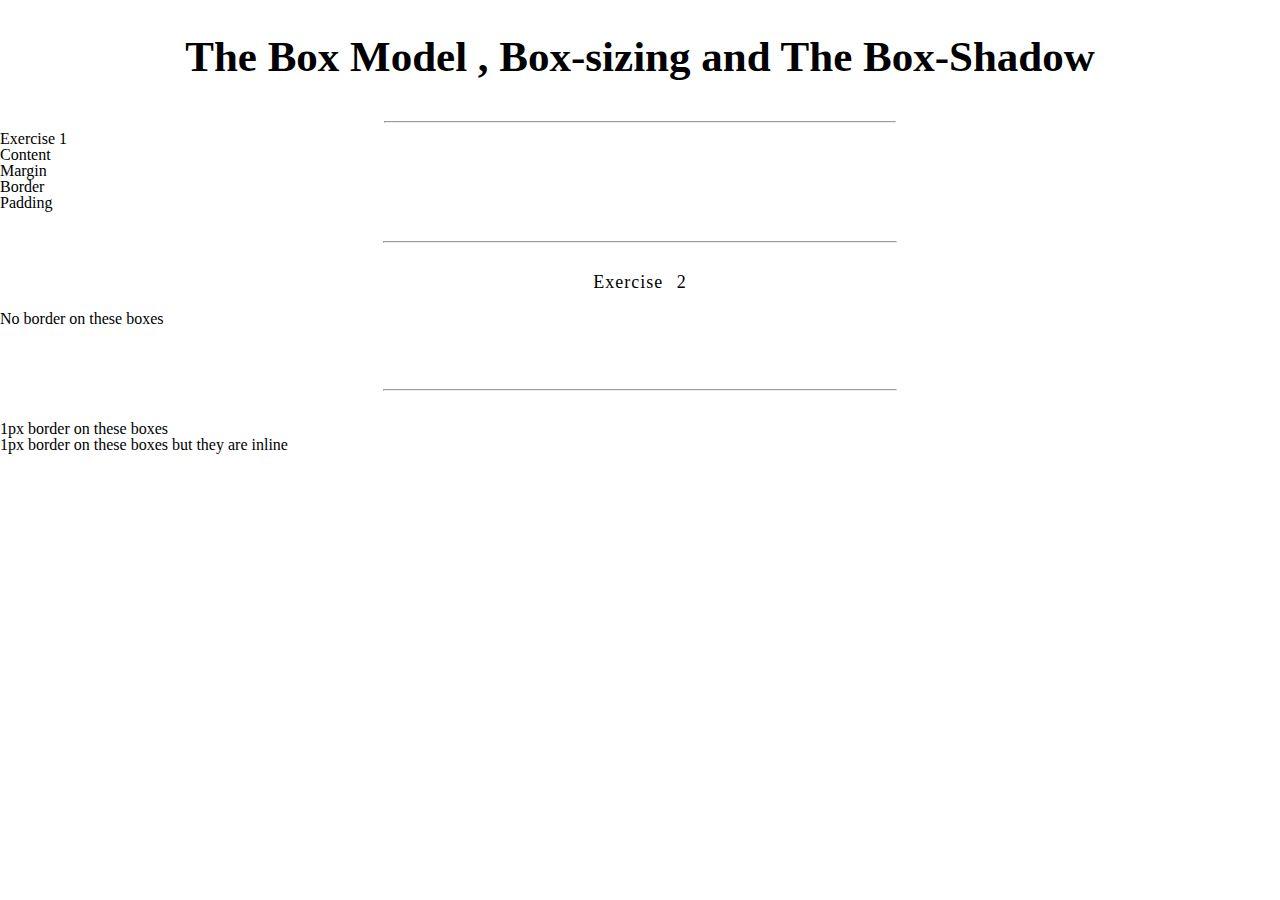
<file: boxmodel_project/index.html>
<!DOCTYPE html>
<html>
<head>
	<title>Boxmodel2 Project</title>
	<link rel="stylesheet" type="text/css" href="stylesheet/style.css">
</head>
<body>
	<header>
		<h1 class="headtext">The Box Model , Box-sizing and The Box-Shadow </h1>		
	</header>
	<div class="firsthr">
		<hr>
	</div>
	<section>
		<div class="sec1div1">
			<h2 class="exercise">Exercise 1</h2>
		</div>
			<div class="sec1div2">

				<div class="square">
					<div class="small"></div>
				</div>

				<div class="list">
					<ul>
						<li><span class="btn btn1"></span>Content</li>
						<li><span class="btn btn2"></span>Margin</li>
						<li><span class="btn btn3"></span>Border</li>
						<li><span class="btn btn4"></span>Padding</li>
					</ul>

				</div>
					<hr class="special">
				</div>
			</section>

		<section class="sec2">
			<h3>Exercise 2</h3>
			<p>No border on these boxes</p>
			<div class="parentbox1">
				<div class="childbox1"></div>
				<div class="childbox1"></div>
				<div class="childbox1"></div>
			</div>
		</section>
		<br>
		<br>
		<hr class="special">
		<section class="sec3">
			<p>1px border on these boxes</p>
			<div class="parentbox2">
				<div class="childbox2"></div>
				<div class="childbox2"></div>
				<div class="childbox2"></div>
			</div>
		</section>
		<section class="sec4">
			<p>1px border on these boxes but they are inline</p>
			<div class="parentbox3">
				<div class="childbox3"></div>
				<div class="childbox3"></div>
				<div class="childbox3"></div>
			</div>
		</section>

		


</body>
</html>
</file>
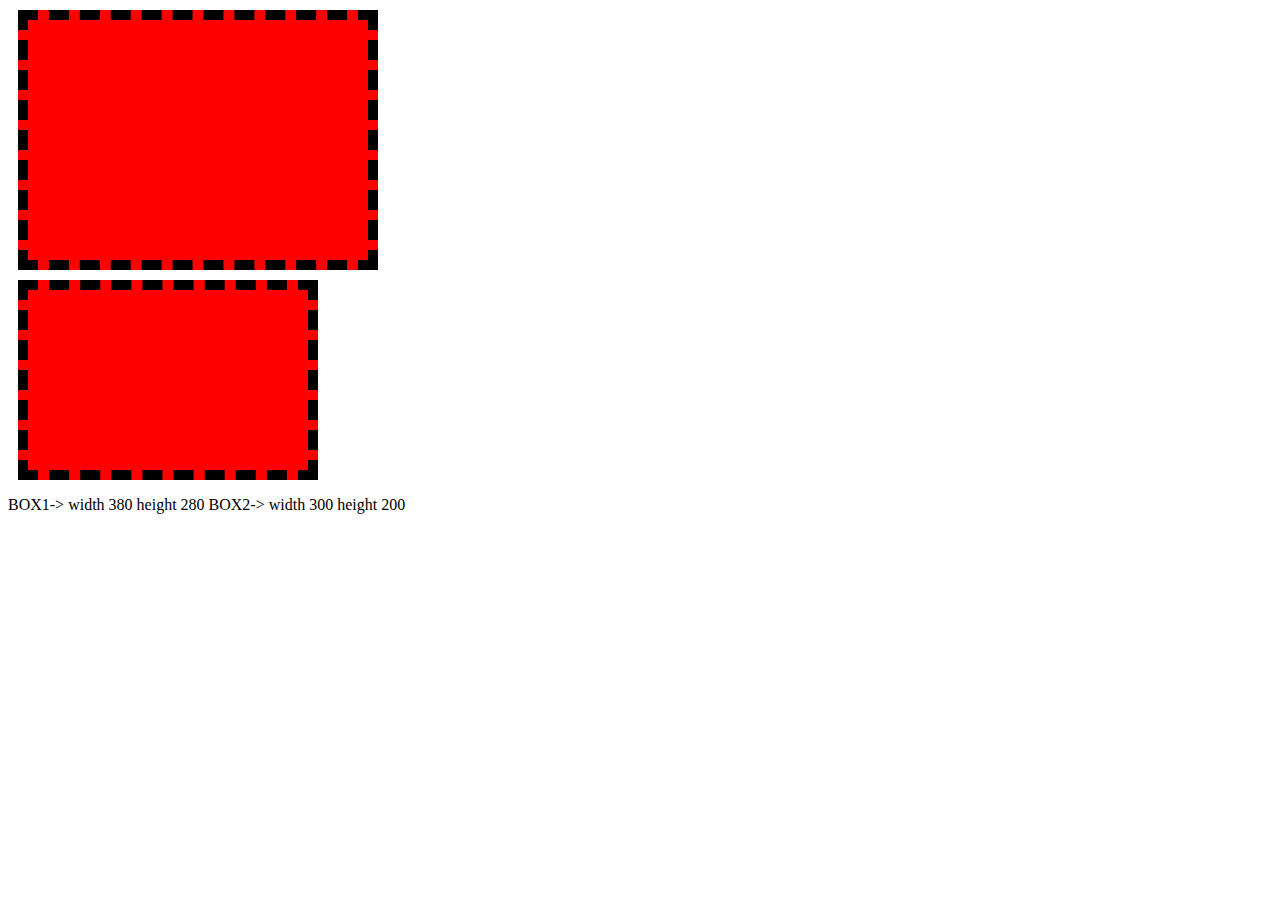
<file: exercise1/index.html>
<!DOCTYPE html>
<html>
	<head>
		<title>BoxModel2</title>
		<link rel="stylesheet" type="text/css" href="assests/stylesheet/style.css">
	</head>
	<body>
		<div class="box1">
			
		</div>
		<div class="box2">
			
		</div>
		<div>
			<p>
			BOX1->
			width 380
			height 280
			BOX2->
			width 300
			height 200

			</p>
		</div>
	</body>

</html>
</file>
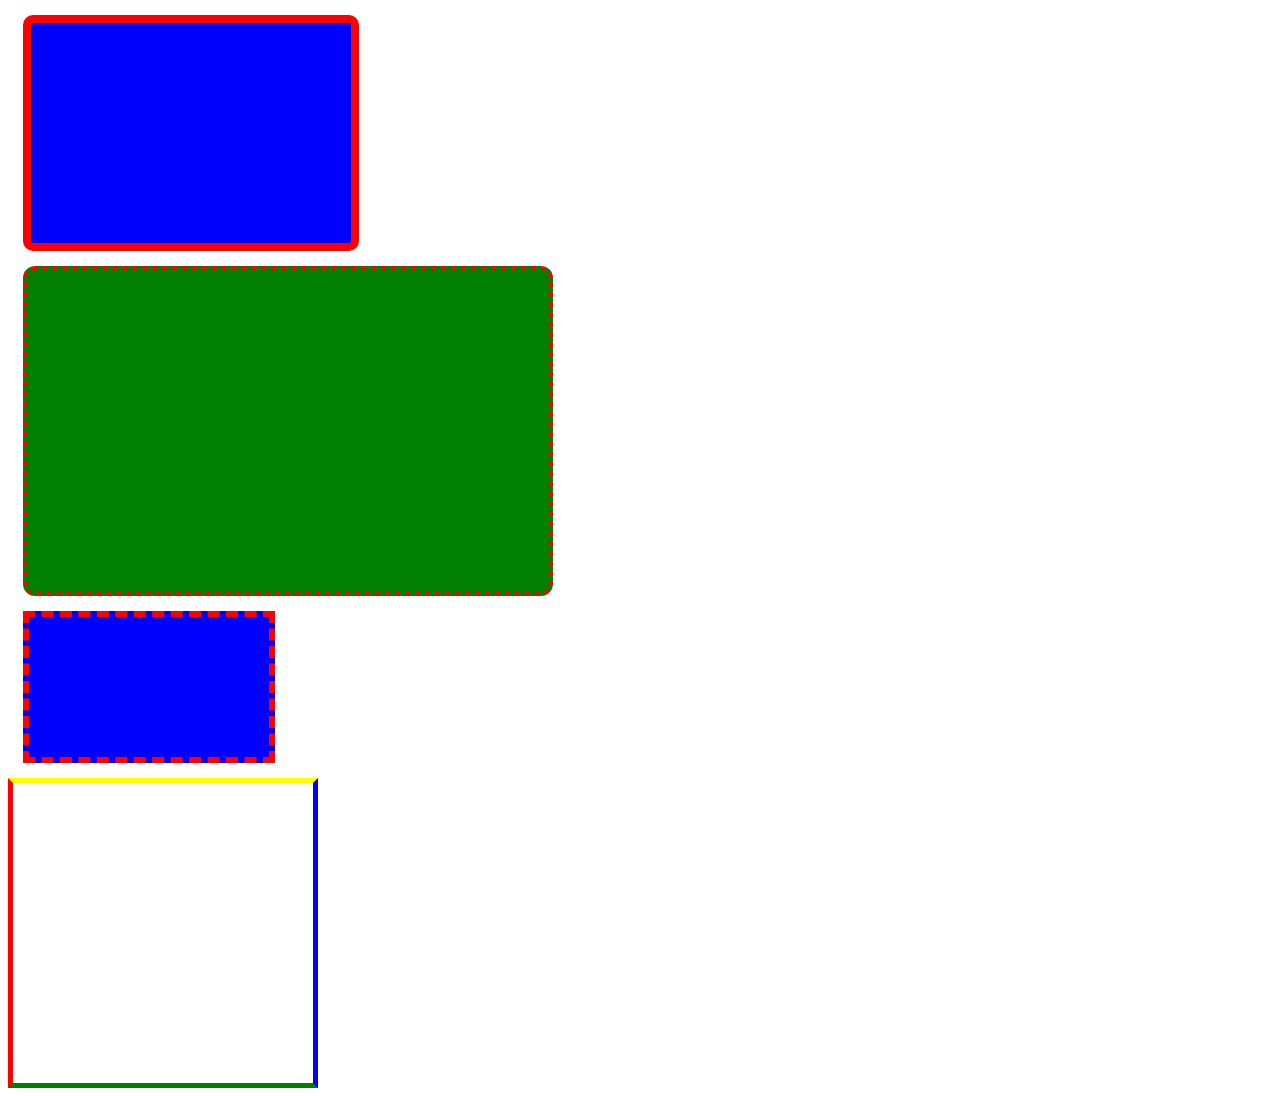
<file: exercise2/index.html>
<!DOCTYPE html>
<html>
<head>
	<title>Boxmodel2</title>
	<link rel="stylesheet" type="text/css" href="stylesheet/style.css">
</head>
<body>
	<div class="box1"></div>
	<div class="box2"></div>
	<div class="box3"></div>
	<div class="box4"></div>

</body>
</html>
</file>
<file: boxmodel_project/stylesheet/style.css>
html, body, div, span, applet, object, iframe,
h1, h2, h3, h4, h5, h6, p, blockquote, pre,
a, abbr, acronym, address, big, cite, code,
del, dfn, em, img, ins, kbd, q, s, samp,
small, strike, strong, sub, sup, tt, var,
b, u, i, center,
dl, dt, dd, ol, ul, li,
fieldset, form, label, legend,
table, caption, tbody, tfoot, thead, tr, th, td,
article, aside, canvas, details, embed, 
figure, figcaption, footer, header, hgroup, 
menu, nav, output, ruby, section, summary,
time, mark, audio, video {
	margin: 0;
	padding: 0;
	border: 0;
	font-size: 100%;
	font: inherit;
	vertical-align: baseline;
}
/* HTML5 display-role reset for older browsers */
article, aside, details, figcaption, figure, 
footer, header, hgroup, menu, nav, section {
	display: block;
}
body {
	line-height: 1;
}
ol, ul {
	list-style: none;
}
blockquote, q {
	quotes: none;
}
blockquote:before, blockquote:after,
q:before, q:after {
	content: '';
	content: none;
}
table {
	border-collapse: collapse;
	border-spacing: 0;
}

/*____________________CSS________________________*/

/*_____________________Header____________________*/

header {
	text-align: center;
	padding: 20px;
	margin: 0 auto;
	font-weight: 700;
}

h1 {
	font-size: 43px;
	padding: 15px;
}
.firsthr {
	width: 40%;
	color: black;
	margin: 0 auto;
}
/*_______________mainbody__________________________*/
/*.mainbody {
	width: 90%;
	margin: 0 auto;
	
}*/


/*___________________SECTION-2__________________*/
.sec2div1 {
	text-align: center;
	padding: 5px;
	margin: 20px;

}

.sec2div1 h3 {
	margin: 12px;
	font-size: 18px;
	word-spacing: 8px;
	letter-spacing: 1px;
}


}
hr {
	margin-bottom: 10px;
}
/*_________________SECTION-3__________________*/

.
.sec3head {
	text-align: center;
	/*padding: 20px;*/
	word-spacing: 8px;
	letter-spacing: 1px;
	font-size: 18px;
	margin-top: 20px;
}
.special {
	width: 40%;
	margin: 30px auto;
}

/*________________SECTION-4_______________________*/

/*.section4 .sec2div2 .sec2box1 {
	border: 1px solid black;
	display: inline-block;
}
.section4 .special {
	margin-top: 20px;
}
.section4 .sec2div2 .sec2box1 {
	display: inline-block;
	width: 180px;
	height: 100px;
	background-color: grey;
	margin: 3px;
	padding: 0 7px; */



/*------------------NEW--------------*/
.parent {
	margin: 0 auto;
	width: 600px;
	border: 1px solid black;
	padding-top: 15px;
	margin-bottom: 20px;
}

.child {
	 height: 100px;
	 width: 180px;
	 margin: 10px;
	 background-color: grey;
	 display: inline-block;	
	 box-sizing: border-box;
/*	 padding: 10px;*/
}

h3{
	text-align: center;
	word-spacing: 8px;
	letter-spacing: 1px;
	font-size: 18px;
	margin: 20px;
}
.border {
	border: 1px solid black;
	box-sizing: border-box;
}
.child .border .size {
	box-sizing: border-box;
	font-size: 0;
	display: inline-block;
}
</file>
<file: exercise1/assests/stylesheet/style.css>
.box1 {
	width: 300px;
	height: 200px;
	background-color: red;
	padding: 20px;
	border: 10px dashed black;
	margin: 10px;
	box-sizing: content-box;
}

.box2 {
	width: 300px;
	height: 200px;
	background-color: red;
	padding: 20px;
	border: 10px dashed black;
	margin: 10px;
	box-sizing: border-box;
}
</file>
<file: exercise2/stylesheet/style.css>
.box1 {
	width: 300px;
	height: 200px;
	padding: 10px;
	border: 8px solid red;
	background-color: blue;
	box-sizing: content;
	margin: 15px;
	border-radius: 10px;
}

.box2 {
	margin: 15px;
	width: 500px;
	height:300px;
	padding: 10px;
	border: 5px dotted red;
	background-color: green;
	box-sizing: content;
	border-radius: 12px;
}
.box3 {
	margin: 15px;
	width: 200px;
	height: 100px;
	padding: 20px;
	border: 6px dashed red;
	background-color: blue;
	box-sizing: content;
}
.box4 {
	width: 300px;
	height: 300px;
	border-left: 5px solid red;
	border-right: 5px solid blue;
	border-top: 5px solid yellow;
	border-bottom: 5px solid green;
}
</file>
